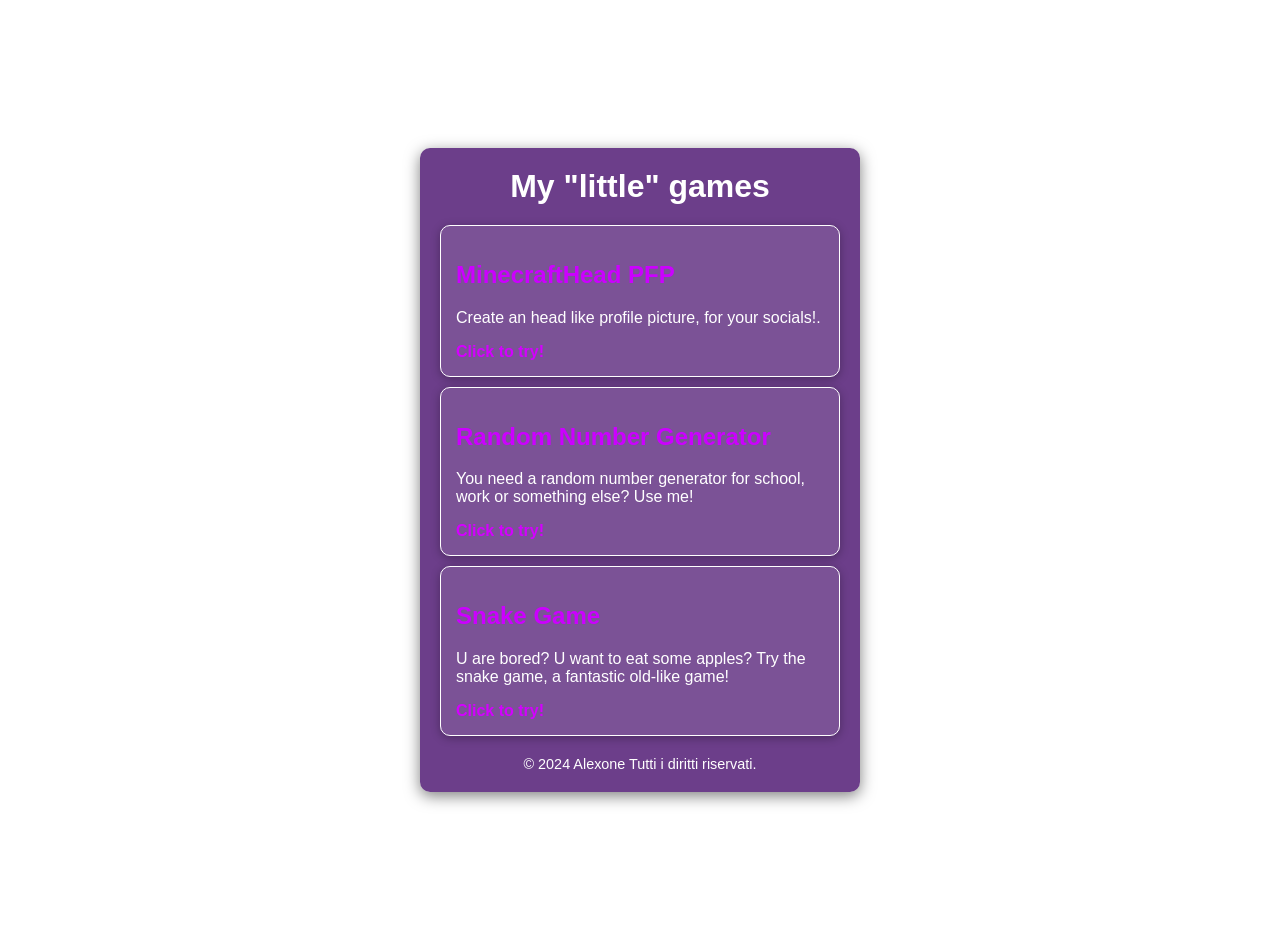
<file: index.html>
<!DOCTYPE html>
<html lang="it">
<head>
    <meta charset="UTF-8">
    <meta name="viewport" content="width=device-width, initial-scale=1.0">
    <title>Alexone little games</title>
    <style>
        body {
            font-family: Arial, sans-serif;
            background-image: url('https://images.unsplash.com/photo-1575318080244-dd217d9db1e2?q=80&w=2070&auto=format&fit=crop&ixlib=rb-4.0.3&ixid=M3wxMjA3fDB8MHxwaG90by1wYWdlfHx8fGVufDB8fHx8fA%3D%3D'); /* Inserisci qui l'URL della tua immagine di sfondo */
            background-size: cover;
            background-position: center;
            margin: 0;
            padding: 20px;
            color: #333;
            display: flex;
            justify-content: center;
            align-items: center;
            height: 100vh;
        }
        .container {
            background-color: rgba(72, 14, 109, 0.8); 
            color: #fff;
            padding: 20px;
            border-radius: 10px;
            box-shadow: 0 4px 15px rgba(0, 0, 0, 0.5);
            max-width: 400px;
            width: 100%;
        }
        h1 {
            text-align: center;
            margin: 0 0 20px;
            font-size: 2em;
        }
        .project {
            background-color: rgba(255, 255, 255, 0.1); 
            border: 1px solid rgb(255, 255, 255);
            border-radius: 10px;
            margin: 10px 0;
            padding: 15px;
            box-shadow: 0 2px 10px rgba(0, 0, 0, 0.3);
        }
        h2 {
            color: #cc00ff; 
        }
        a {
            color: #d400ff; 
            text-decoration: none;
            font-weight: bold;
        }
        a:hover {
            text-decoration: underline;
        }
        footer {
            text-align: center;
            margin-top: 20px;
            font-size: 0.9em;
        }
    </style>
</head>
<body>

<div class="container">
    <h1>My "little" games</h1>

    <div class="project">
        <h2>MinecraftHead PFP</h2>
        <p>Create an head like profile picture, for your socials!.</p>
        <a href="mcpfp.html" target="_blank">Click to try!</a>
    </div>

    <div class="project">
        <h2>Random Number Generator</h2>
        <p>You need a random number generator for school, work or something else? Use me!</p>
        <a href="numbergen.html" target="_blank">Click to try!</a>
    </div>

    <div class="project">
        <h2>Snake Game</h2>
        <p>U are bored? U want to eat some apples? Try the snake game, a fantastic old-like game!</p>
        <a href="snakegame.html" target="_blank">Click to try!</a>
    </div>

    <footer>
        &copy; 2024 Alexone Tutti i diritti riservati.
    </footer>
</div>

</body>
</html>
</file>
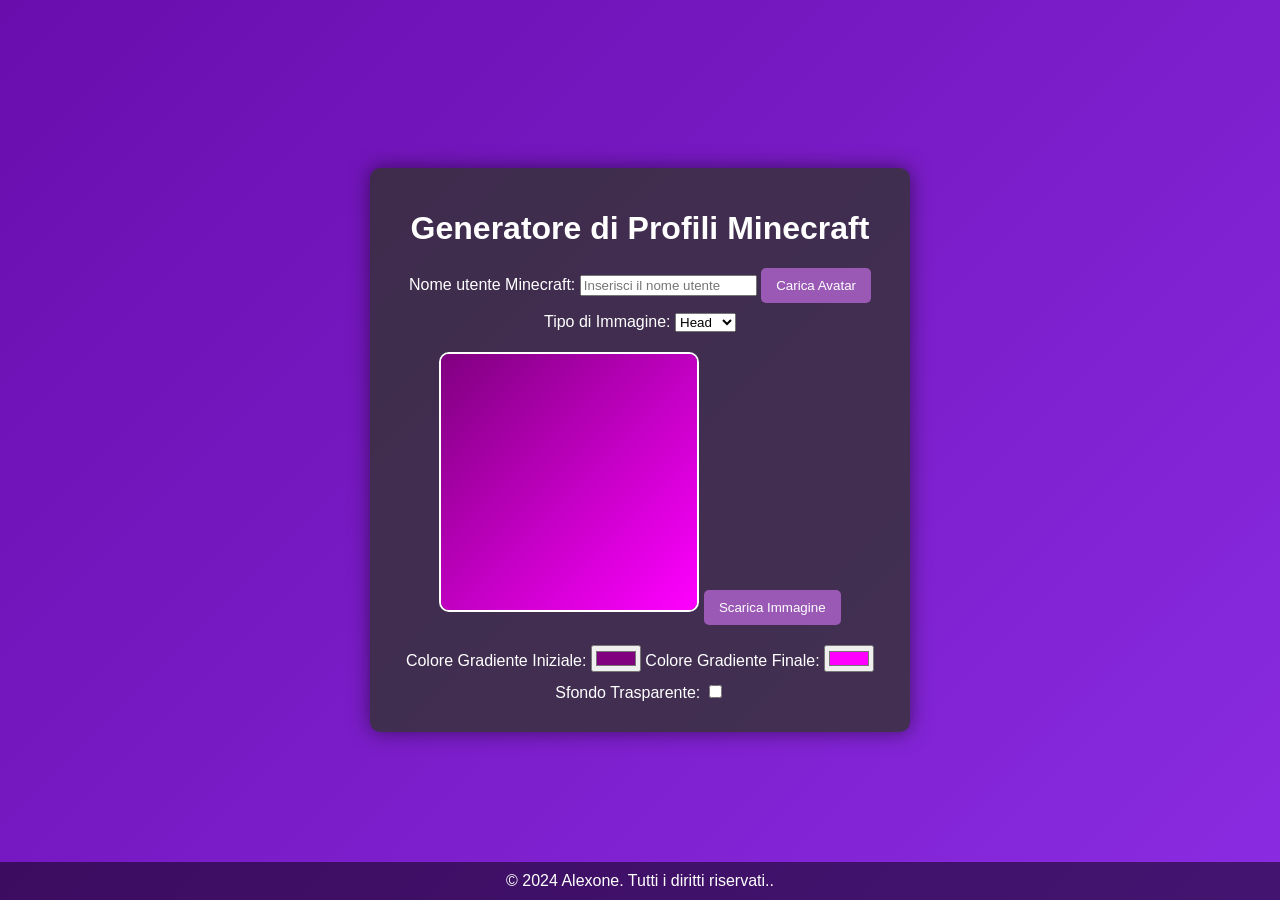
<file: mcpfp.html>
<!DOCTYPE html>
<html lang="it">
<head>
    <meta charset="UTF-8">
    <meta name="viewport" content="width=device-width, initial-scale=1.0">
    <link rel="stylesheet" href="css/mcheads.css">
    <title>Generatore di Profili Minecraft</title>
</head>
<body>
    <div class="container">
        <h1>Generatore di Profili Minecraft</h1>
        <div class="controls">
            <label for="username">Nome utente Minecraft:</label>
            <input type="text" id="username" placeholder="Inserisci il nome utente">
            <button id="loadAvatarBtn">Carica Avatar</button>
        </div>
        <div class="controls">
            <label for="imageType">Tipo di Immagine:</label>
            <select id="imageType">
                <option value="head">Head</option>
                <option value="avatar">Avatar</option>
                <option value="body">Body</option>
            </select>
        </div>
        <div class="avatar-section">
            <canvas id="profileCanvas" width="256" height="256"></canvas>
            <button id="downloadBtn">Scarica Immagine</button>
        </div>
        <div class="controls">
            <label for="color1">Colore Gradiente Iniziale:</label>
            <input type="color" id="color1" value="#800080">
            <label for="color2">Colore Gradiente Finale:</label>
            <input type="color" id="color2" value="#ff00ff">
        </div>
        <div class="controls">
            <label for="transparentBg">Sfondo Trasparente:</label>
            <input type="checkbox" id="transparentBg">
        </div>
        
    </div>
    <footer>
        <p>&copy; 2024 Alexone. Tutti i diritti riservati..</p>
    </footer>
    <script src="js/mcheads.js"></script>
</body>
</html>
</file>
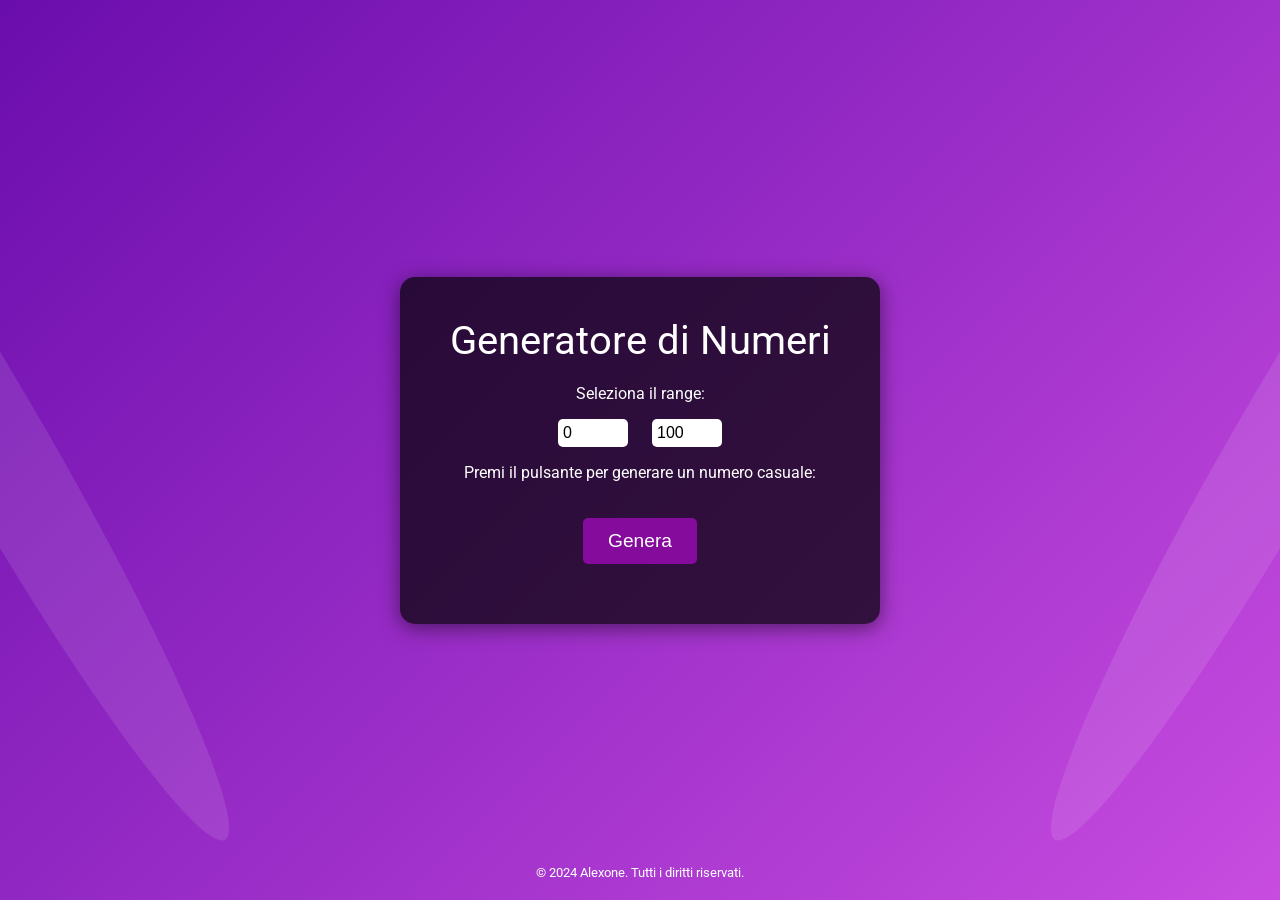
<file: numbergen.html>
<!DOCTYPE html>
<html lang="it">
<head>
    <meta charset="UTF-8">
    <meta name="viewport" content="width=device-width, initial-scale=1.0">
    <title>Generatore di Numeri Casuali</title>
    <link href="https://fonts.googleapis.com/css2?family=Roboto:wght@400;700&display=swap" rel="stylesheet">
    <style>
        body {
            font-family: 'Roboto', sans-serif;
            background: linear-gradient(135deg, #6a0dad, #c84ce0);
            color: white;
            display: flex;
            flex-direction: column;
            justify-content: center;
            align-items: center;
            height: 100vh;
            margin: 0;
            text-align: center;
            position: relative;
            overflow: hidden;
        }

        .decorazione {
            position: absolute;
            width: 100px;
            height: 100%;
            background: rgba(255, 255, 255, 0.1);
            border-radius: 50%;
            top: 0;
            animation: float 3s ease-in-out infinite;
        }

        .decorazione.left {
            left: -50px;
            transform: rotate(-30deg);
            animation-delay: 0s;
        }

        .decorazione.right {
            right: -50px;
            transform: rotate(30deg);
            animation-delay: 1s;
        }

        @keyframes float {
            0% { transform: translateY(0); }
            50% { transform: translateY(-10px); }
            100% { transform: translateY(0); }
        }

        .container {
            background: rgba(0, 0, 0, 0.7);
            border-radius: 15px;
            padding: 40px;
            box-shadow: 0 4px 20px rgba(0, 0, 0, 0.5);
            max-width: 400px;
            width: 90%;
            z-index: 1;
            animation: fadeIn 1s ease-in-out;
        }

        @keyframes fadeIn {
            from { opacity: 0; transform: translateY(20px); }
            to { opacity: 1; transform: translateY(0); }
        }

        .testo {
            font-size: 2.5em;
            margin-bottom: 20px;
            animation: slideIn 1s ease;
        }

        @keyframes slideIn {
            from { transform: translateY(-20px); opacity: 0; }
            to { transform: translateY(0); opacity: 1; }
        }

        #random-number {
            font-size: 4em;
            margin-top: 20px;
            color: #cc00ff;
            transition: transform 0.3s ease;
        }

        #random-number:hover {
            transform: scale(1.2);
        }

        button {
            padding: 12px 25px;
            font-size: 1.2em;
            background-color: #840b9c;
            color: white;
            border: none;
            border-radius: 5px;
            cursor: pointer;
            margin-top: 20px;
            transition: background-color 0.3s ease, transform 0.3s ease;
        }

        button:hover {
            background-color: #c400f5;
            transform: translateY(-2px);
        }

        input {
            width: 60px;
            margin: 0 10px;
            padding: 5px;
            font-size: 1em;
            border: none;
            border-radius: 5px;
        }

        footer {
            position: absolute;
            bottom: 20px;
            width: 100%;
            text-align: center;
            color: white;
            font-size: 0.8em;
            z-index: 1;
        }
    </style>
</head>
<body>
    <div class="decorazione left"></div>
    <div class="decorazione right"></div>

    <div class="container">
        <div class="testo">Generatore di Numeri</div>
        <p>Seleziona il range:</p>
        <input type="number" id="min-number" placeholder="Min" value="0">
        <input type="number" id="max-number" placeholder="Max" value="100">
        <p>Premi il pulsante per generare un numero casuale:</p>
        <button onclick="generateRandomNumber()">Genera</button>
        <div id="random-number"></div>
    </div>

    <footer>
        &copy; 2024 Alexone. Tutti i diritti riservati.
    </footer>

    <script>
        function generateRandomNumber() {
            const min = parseInt(document.getElementById('min-number').value) || 0; // Valore minimo
            const max = parseInt(document.getElementById('max-number').value) || 100; // Valore massimo
            const randomNumber = Math.floor(Math.random() * (max - min + 1)) + min; // Genera un numero tra min e max
            document.getElementById('random-number').innerText = randomNumber;
        }
    </script>
</body>
</html>
</file>
<file: css/mcheads.css>
body {
    background: linear-gradient(135deg, #6a0dad, #8a2be2);
    color: white;
    font-family: 'Arial', sans-serif;
    display: flex;
    flex-direction: column;
    align-items: center;
    justify-content: center; 
    min-height: 100vh;
    margin: 0;
}

.container {
    text-align: center;
    background: rgba(50, 50, 50, 0.8);
    padding: 20px;
    border-radius: 10px;
    box-shadow: 0 0 20px rgba(0, 0, 0, 0.5);
    width: 90%; 
    max-width: 500px; 
}

.controls {
    margin: 10px 0;
}

.avatar-section {
    position: relative;
    margin: 20px 0;
}

canvas {
    border: 2px solid #fff; 
    border-radius: 10px;
    background: #555; 
}

button {
    padding: 10px 15px;
    background: #9b59b6; 
    color: white;
    border: none;
    border-radius: 5px;
    cursor: pointer;
    transition: background 0.3s;
}

button:hover {
    background: #8e44ad; 
}

footer {
    background: rgba(0, 0, 0, 0.5);
    padding: 10px;
    text-align: center;
    width: 100%;
    position: absolute;
    bottom: 0;
}

footer p {
    margin: 0;
}
</file>
